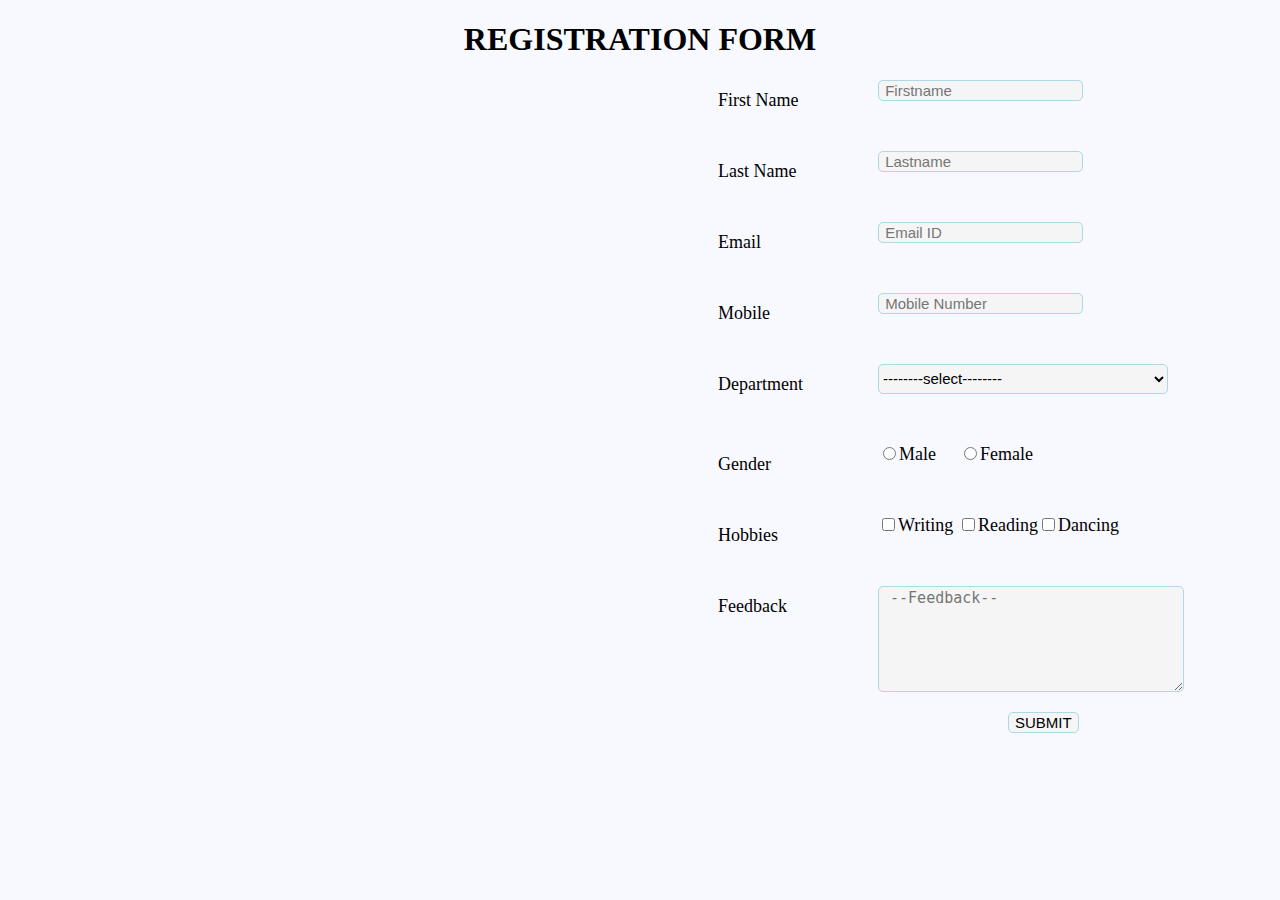
<file: index.html>
<!DOCTYPE html>
<!--
To change this license header, choose License Headers in Project Properties.
To change this template file, choose Tools | Templates
and open the template in the editor.
-->
<html>
    <head>
        <title>Registration Form</title>
        <meta charset="UTF-8">
        <meta name="viewport" content="width=device-width, initial-scale=1.0">
        <link rel="stylesheet" type="text/css" href="formstyle.css">
        <script src="https://ajax.googleapis.com/ajax/libs/jquery/3.2.1/jquery.min.js"></script>
    </head>
    <body  bgcolor="#F8F8FF">
        <h1>REGISTRATION FORM</h1>
        <form id="form" > 
            <div>
                <label>First Name </label>
                <input type="text" id="firstName" name="Firstname"  placeholder=" Firstname" />
                <div class="message-display firstName hidden"></div> 
            </div> 
            <div>
                <label>Last Name </label>
                <input type="text" id="lastName" name="Lastname" placeholder=" Lastname"/>
                <div class="message-display lastName hidden"></div> 
            </div> 
            <div>
                <label>Email </label>
                <input type="text" id="emailID" name="Mail" placeholder=" Email ID"/>
                <div class="message-display emailID hidden"></div> 
            </div>
            <div>
                <label>Mobile </label>
                <input type="text" id="mobileNumber" name="Mobile" placeholder=" Mobile Number"/>
                <div class="message-display mobileNumber hidden"></div> 
            </div>
            <div><label>Department </label></div>
            <div><select  id="department">
                    <option value="">--------select--------</option>
                    <option value="CS">INFORMATION TECHNOLOGY</option>
                    <option value="IT">COMPUTER SCIENCE</option>
                    <option value="ECE">ELECTRONIC AND COMMUNICATION ENGINEERING</option>
                </select>
                <div class="message-display department hidden"></div> 
            </div> 
            <div><label>Gender </label>
                <input type="radio" name="gender" id="gender" value="male"><span>Male</span>  
                <input type="radio" name="gender" id="gender" value="female"/><span>Female</span>
                <div class="message-display gender hidden"></div> 
            </div> 
            <div><label>Hobbies </label>
                <input type="checkbox" name="hob" id="hobbies" value="on"/><span>Writing</span>
                <input type="checkbox" name="hob" id="hobbies" value="on"/><span>Reading</span>
                <input type="checkbox" name="hob" id="hobbies" value="on"/><span>Dancing</span>
                <div class="message-display hobbies hidden"></div> 
            </div> 
            <div><label>Feedback</label>
                <textarea id="feedBack" placeholder=" --Feedback--"></textarea>
                <div class="message-display feedBack hidden"></div> 
            </div> 
            <div><input type="submit" name="submit" id="submit" value="SUBMIT" />
                <div class="message-display submit"></div> 
            </div>

        </form>
        <script src="scriptjquery.js"></script>
    </body>
</html>
</file>
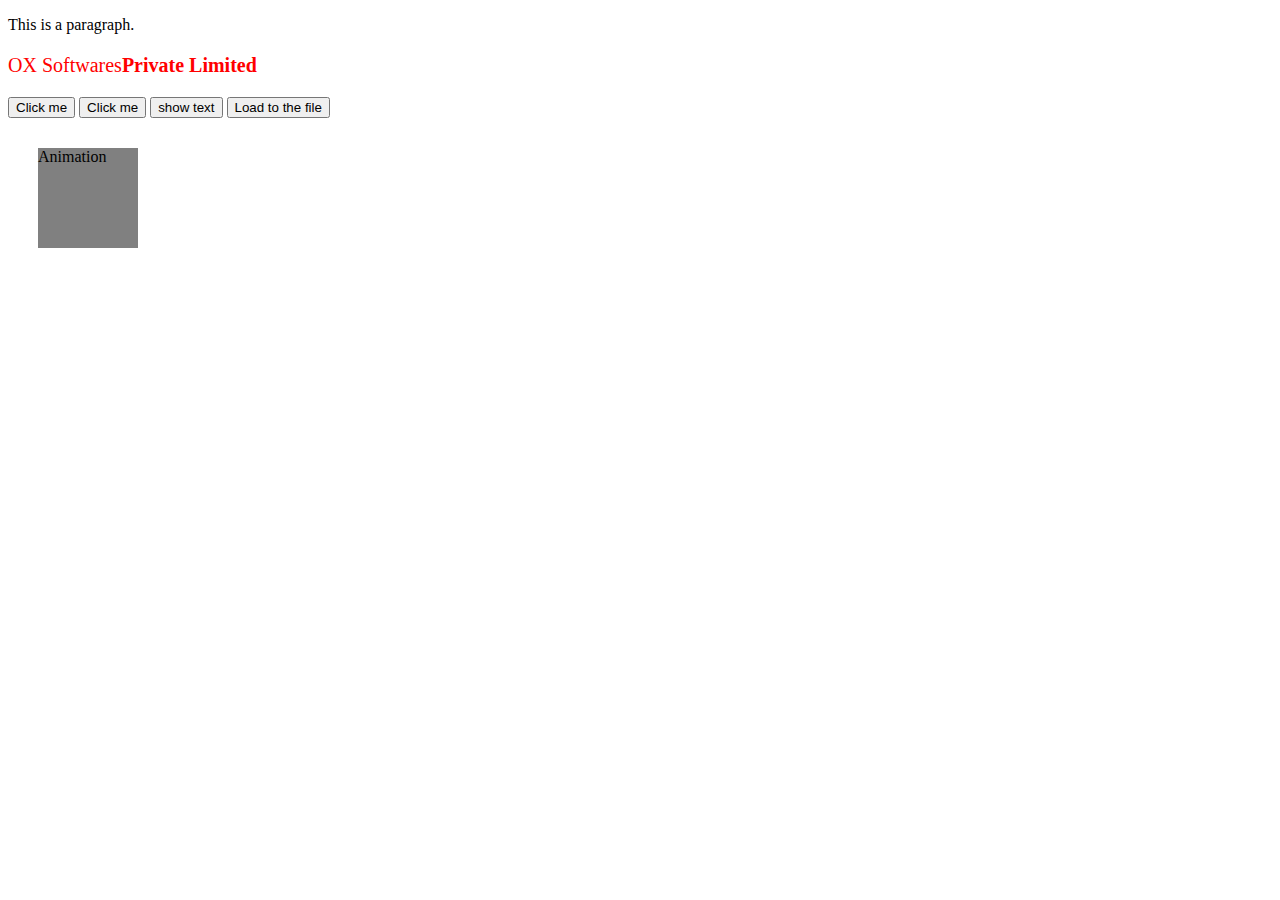
<file: jquery.html>
<!DOCTYPE html>
<html>
    <head>
        <script src="https://ajax.googleapis.com/ajax/libs/jquery/3.2.1/jquery.min.js"></script>
        <link rel="stylesheet" type="text/css" href="jquery.css" />
        <script>
            $(document).ready(function () {


                $("button:first").click(function ()
                {
                    alert("hi..");

                    $(".para").hide('5000', (function () {

                    }));
                });
                $(".b2").click(function ()
                {
                    $(".ani").animate({margin: '100px', padding: '100px', opacity: '0.5', fontSize: '30px', fontType: 'bold'}, 'slow');
                });
                $("#b3").click(function ()
                {
                    /*alert($(".para").text());*/
                   alert($(".para").text());
                    alert($(".para").html());
                });
               $(".b4").click(function()
               {
                    $("p:first").load("index.html");
                 /*  $("p:first").load("jquery.css");*/
               });
            });
        </script>
    </head>
    <body>
        <p>This is a paragraph.</p>
        <p class="para">OX Softwares<b>Private Limited</b></p> 

        <button>Click me</button>
        <button class="b2">Click me</button>
        <button id="b3">show text</button>
         <button class="b4">Load to the file</button>
        <div class="ani">Animation</div>

    </body>
</html>
</file>
<file: formstyle.css>
#form{

    margin-left:700px;
}
/*form li
{
 float:left; 
 clear: left;  
 width: 265px;  
 text-align: right;  
 margin-right: 10px; 
 font-size:20px;
 list-style: none;
}
input{  
}
*/
h1{  

    text-align: center;
}  

form {  
    list-style: none;  
    margin-bottom: 50px;  
}  
form div label  
{  
    float:left;  
    clear: left;

    width: 150px;  
    font-family: "Arvo", fantasy;
    font-size: 18px;
    margin: 10px;  

}  
form div input, select, span   
{  
    float: left;  
    margin-bottom: 50px;  


}  

form textarea   
{  

    float: left;  
    width: 300px;  
    height: 100px;  
}
[type="submit"]   
{  
    clear: left;  
    margin: 20px 0 0 300px;  
    font-size:30px



} 
[type="text"],#department,#feedBack,#submit{
    background-color:whitesmoke;
    border:1px solid lightblue;
    border-radius: 5px;
    font-size: 15px;

}
[type="radio"]+span,[type="checkbox"]+span
{

    width:60px;
    font-family: Arial Black;
    margin:2px 7spx;
    font-size: 18px;
    

}
form div input text{
    width:400px;

}
#wid input{
    width:280px;
    height:25px;

    padding: 3px;
}
#department{
    width:290px;
    height: 30px;
    align-content: center;
}
.message-display{
float: left;  
text-align:center;
color:red;
}
.hidden
{
    text-align:center;
color:green;
}
/*.error{
float: left;  
display:none;
text-align:center;
color:green;
padding:10px;
}*/
</file>
